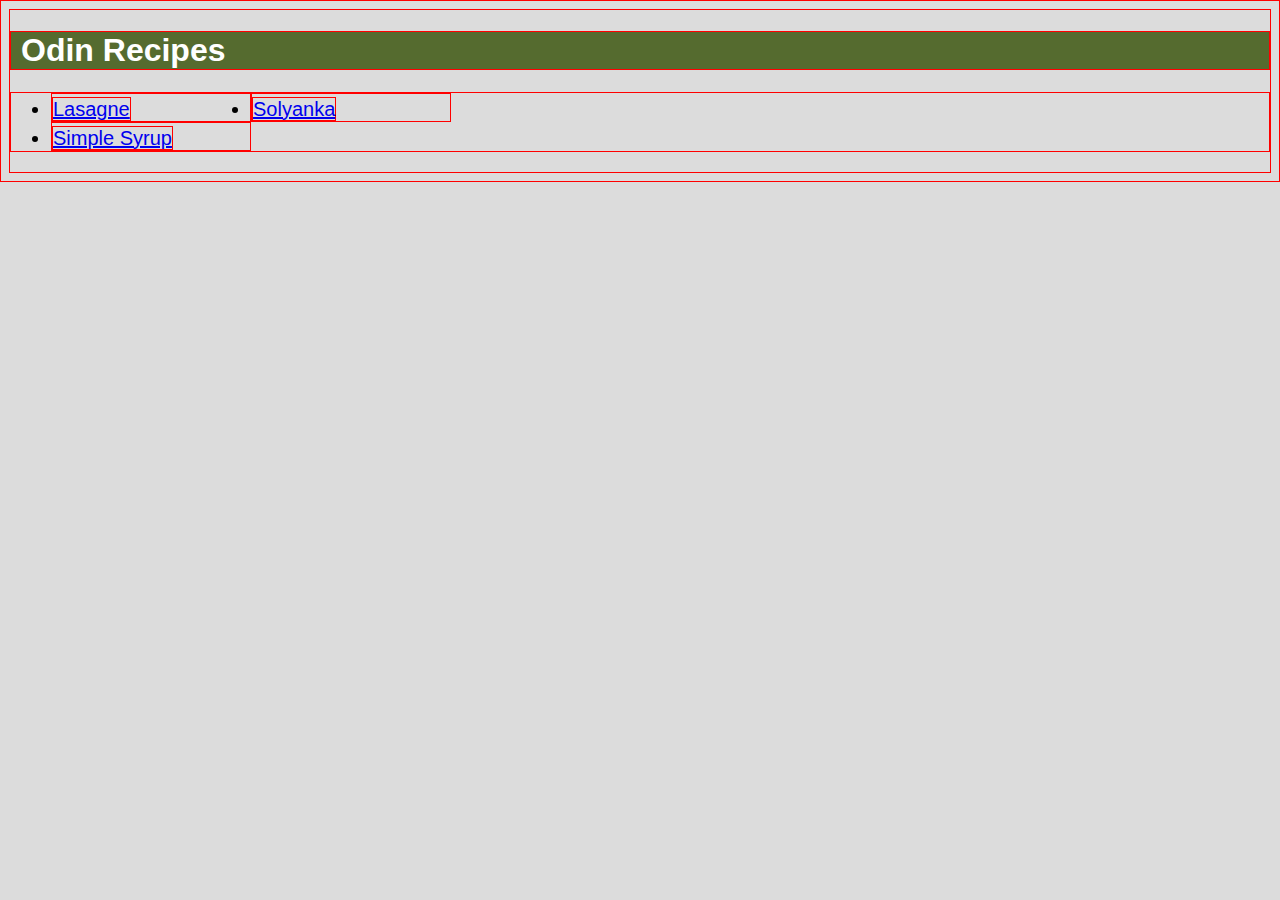
<file: index.html>
<!DOCTYPE html>
<html lang="en">
<head>
    <meta charset="UTF-8">
    <link rel="stylesheet" href="./styles.css">
    <title>Odin Recipes</title>
</head>
<body>
    <h1>Odin Recipes</h1>
    <ul class="recipe-list">
        <li><a href="./recipes/lasagne.html">Lasagne</a></li>
        <li><a href="./recipes/solyanka.html">Solyanka</a></li>
        <li><a href="./recipes/simplesyrup.html">Simple Syrup</a></li>
    </ul>    
</body>
</html>
</file>
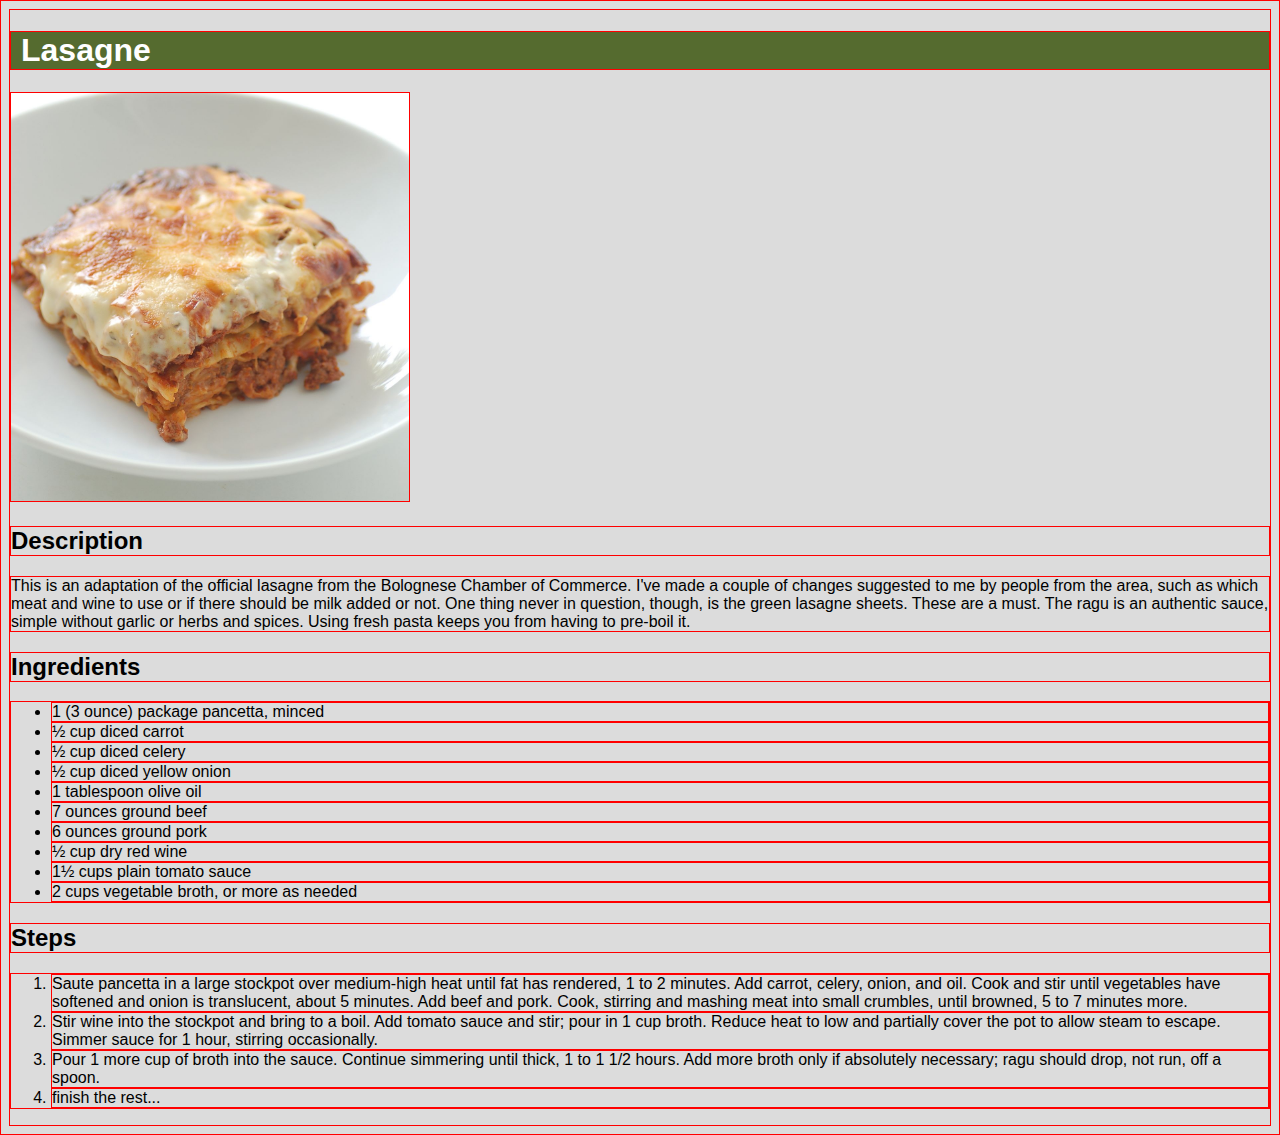
<file: recipes/lasagne.html>
<!DOCTYPE html>
<html lang="en">
<head>
    <meta charset="UTF-8">
    <link rel="stylesheet" href="../styles.css">
    <title>Odin Recipes - Lasagne</title>
</head>
<body>
    <h1>Lasagne</h1>
    <img class="recipe-main-img" src="../images/Lasagne.jpg" alt="Lasagne">
    <h2>Description</h2>
    <p>This is an adaptation of the official lasagne from the Bolognese Chamber of Commerce. 
        I've made a couple of changes suggested to me by people from the area, such as which 
        meat and wine to use or if there should be milk added or not. One thing never in 
        question, though, is the green lasagne sheets. These are a must. The ragu is an 
        authentic sauce, simple without garlic or herbs and spices. Using fresh pasta keeps 
        you from having to pre-boil it.</p>
    <h2>Ingredients</h2>
    <ul>
        <li>1 (3 ounce) package pancetta, minced</li>
        <li>½ cup diced carrot</li>
        <li>½ cup diced celery</li>
        <li>½ cup diced yellow onion</li>
        <li>1 tablespoon olive oil</li>
        <li>7 ounces ground beef</li>
        <li>6 ounces ground pork</li>
        <li>½ cup dry red wine</li>
        <li>1½ cups plain tomato sauce</li>
        <li>2 cups vegetable broth, or more as needed </li>
    </ul>
    <h2>Steps</h2>
    <ol>
        <li>Saute pancetta in a large stockpot over medium-high heat until fat has rendered, 1 to 2 minutes. Add carrot, celery, onion, and oil. Cook and stir until vegetables have softened and onion is translucent, about 5 minutes. Add beef and pork. Cook, stirring and mashing meat into small crumbles, until browned, 5 to 7 minutes more.</li>
        <li>Stir wine into the stockpot and bring to a boil. Add tomato sauce and stir; pour in 1 cup broth. Reduce heat to low and partially cover the pot to allow steam to escape. Simmer sauce for 1 hour, stirring occasionally.</li>
        <li>Pour 1 more cup of broth into the sauce. Continue simmering until thick, 1 to 1 1/2 hours. Add more broth only if absolutely necessary; ragu should drop, not run, off a spoon.</li>
        <li>finish the rest...</li>
    </ol>
</body>
</html>
</file>
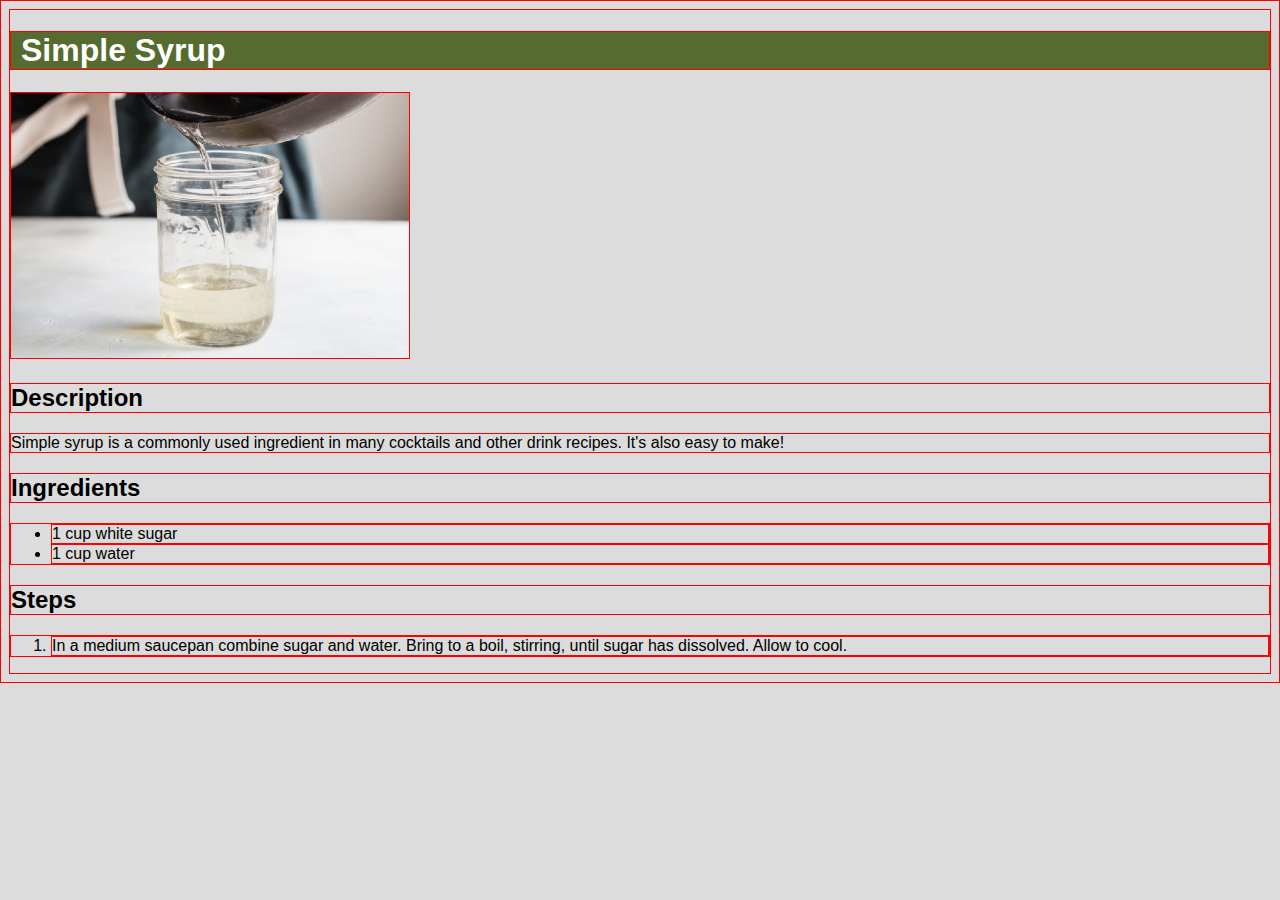
<file: recipes/simplesyrup.html>
<!DOCTYPE html>
<html lang="en">
<head>
    <meta charset="UTF-8">
    <link rel="stylesheet" href="../styles.css">
    <title>Odin Recipes - Simple Syrup</title>
</head>
<body>
    <h1>Simple Syrup</h1>
    <img class="recipe-main-img" src="../images/Simple-Syrup.jpg" alt="Simple Syrup">
    <h2>Description</h2>
    <p>Simple syrup is a commonly used ingredient in many cocktails 
        and other drink recipes. It's also easy to make!</p>
    <h2>Ingredients</h2>
    <ul>
        <li>1 cup white sugar</li>
        <li>1 cup water</li>
    </ul>
    <h2>Steps</h2>
    <ol>
        <li>In a medium saucepan combine sugar and water. Bring to a boil, stirring, 
            until sugar has dissolved. Allow to cool.</li>
    </ol>
</body>
</html>
</file>
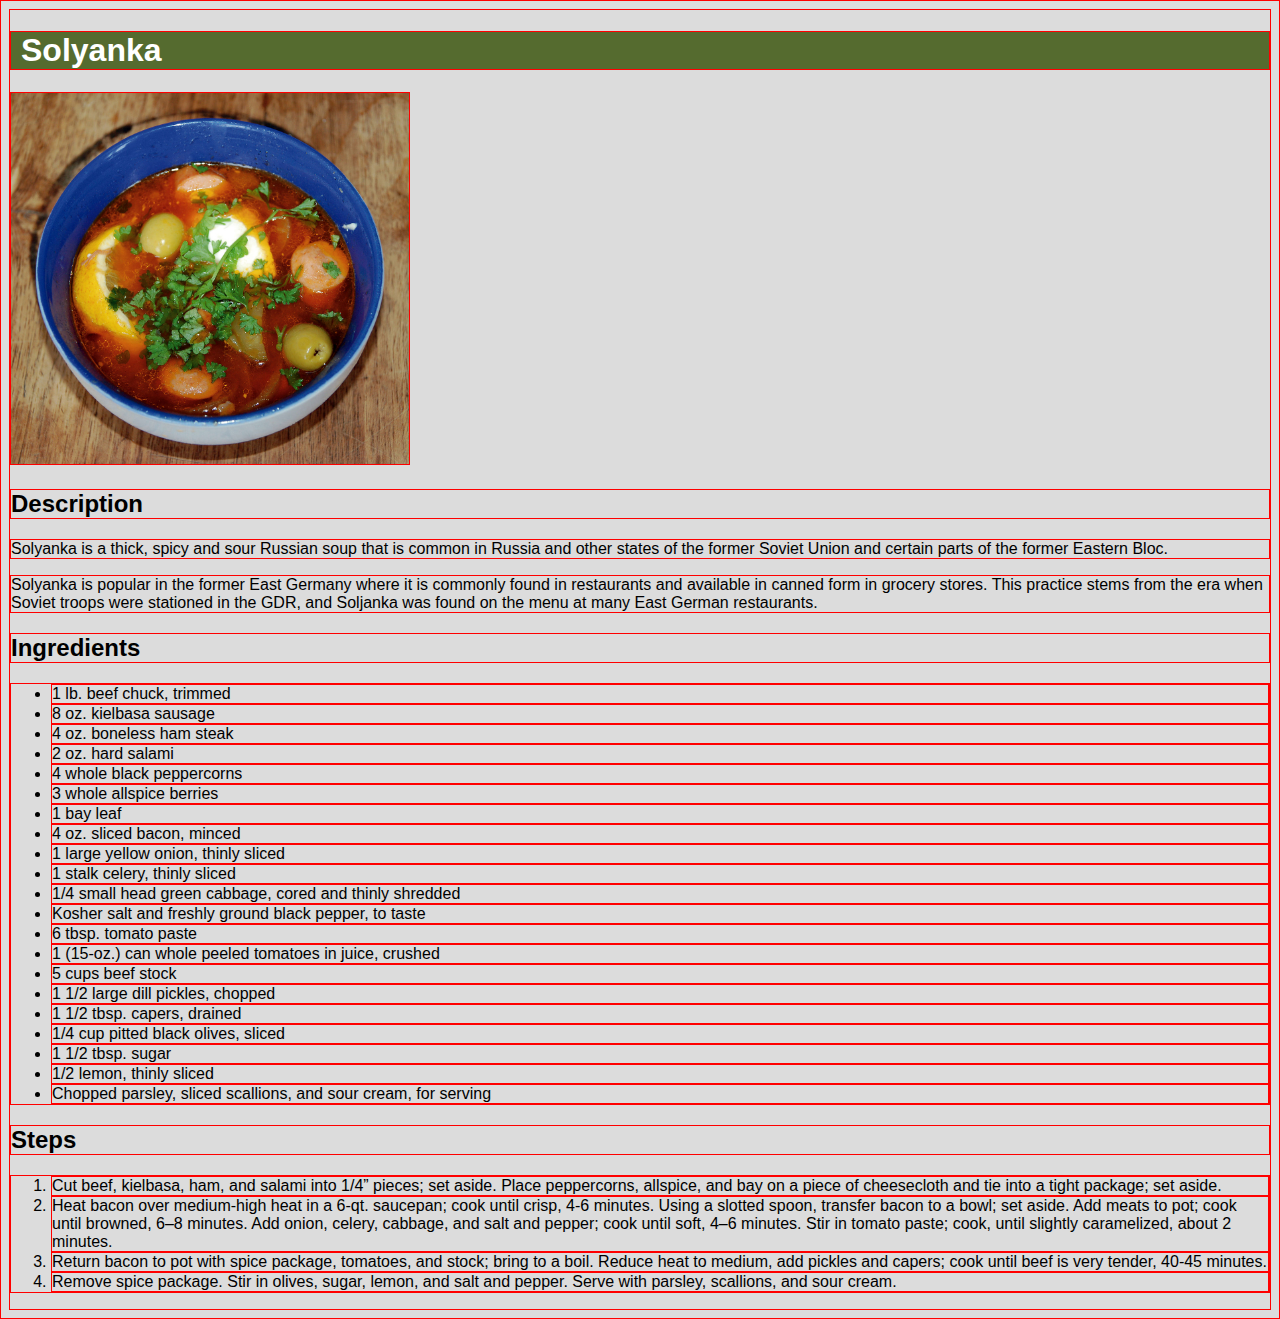
<file: recipes/solyanka.html>
<!DOCTYPE html>
<html lang="en">
<head>
    <meta charset="UTF-8">
    <link rel="stylesheet" href="../styles.css">
    <title>Odin Recipes - Solyanka</title>
</head>
<body>
    <h1>Solyanka</h1>
    <img class="recipe-main-img" src="../images/Soljanka.jpg" alt="Solyanka">
    <h2>Description</h2>
    <p>Solyanka is a thick, spicy and sour Russian soup that is common in Russia and other 
        states of the former Soviet Union and certain parts of the former Eastern Bloc.
    </p>
    <p>Solyanka is popular in the former East Germany where it is commonly found in 
        restaurants and available in canned form in grocery stores. This practice stems from 
        the era when Soviet troops were stationed in the GDR, and Soljanka was found on the 
        menu at many East German restaurants.
    </p>
    <h2>Ingredients</h2>
    <ul>
        <li>1 lb. beef chuck, trimmed</li>
        <li>8 oz. kielbasa sausage</li>
        <li>4 oz. boneless ham steak</li>
        <li>2 oz. hard salami</li>
        <li>4 whole black peppercorns</li>
        <li>3 whole allspice berries</li>
        <li>1 bay leaf</li>
        <li>4 oz. sliced bacon, minced</li>
        <li>1 large yellow onion, thinly sliced</li>
        <li>1 stalk celery, thinly sliced</li>
        <li>1/4 small head green cabbage, cored and thinly shredded</li>
        <li>Kosher salt and freshly ground black pepper, to taste</li>
        <li>6 tbsp. tomato paste</li>
        <li>1 (15-oz.) can whole peeled tomatoes in juice, crushed</li>
        <li>5 cups beef stock</li>
        <li>1 1/2 large dill pickles, chopped</li>
        <li>1 1/2 tbsp. capers, drained</li>
        <li>1/4 cup pitted black olives, sliced</li>
        <li>1 1/2 tbsp. sugar</li>
        <li>1/2 lemon, thinly sliced</li>
        <li>Chopped parsley, sliced scallions, and sour cream, for serving</li>
    </ul>
    <h2>Steps</h2>
    <ol>
        <li>Cut beef, kielbasa, ham, and salami into 1/4” pieces; set aside. Place peppercorns, allspice, and bay on a piece of cheesecloth and tie into a tight package; set aside.</li>
        <li>Heat bacon over medium-high heat in a 6-qt. saucepan; cook until crisp, 4-6 minutes. Using a slotted spoon, transfer bacon to a bowl; set aside. Add meats to pot; cook until browned, 6–8 minutes. Add onion, celery, cabbage, and salt and pepper; cook until soft, 4–6 minutes. Stir in tomato paste; cook, until slightly caramelized, about 2 minutes.</li>
        <li>Return bacon to pot with spice package, tomatoes, and stock; bring to a boil. Reduce heat to medium, add pickles and capers; cook until beef is very tender, 40-45 minutes.</li>
        <li>Remove spice package. Stir in olives, sugar, lemon, and salt and pepper. Serve with parsley, scallions, and sour cream.</li>
    </ol>
</body>
</html>
</file>
<file: styles.css>
* {
    font-family: Verdana, Geneva, Tahoma, sans-serif;
    background-color: gainsboro;
    border: 1px solid red;
    box-sizing: border-box;
  }
h1{
    background-color: darkolivegreen;
    color: white;
    padding-left: 10px;
}
.recipe-list{
    color: black;
    font-size: 20px;
    display: grid;
    grid-template-columns: 200px 200px;
}
.recipe-list li{
    padding-top: 4px;
}
img.recipe-main-img{
    width: 400px;
    height: auto;
}
</file>
